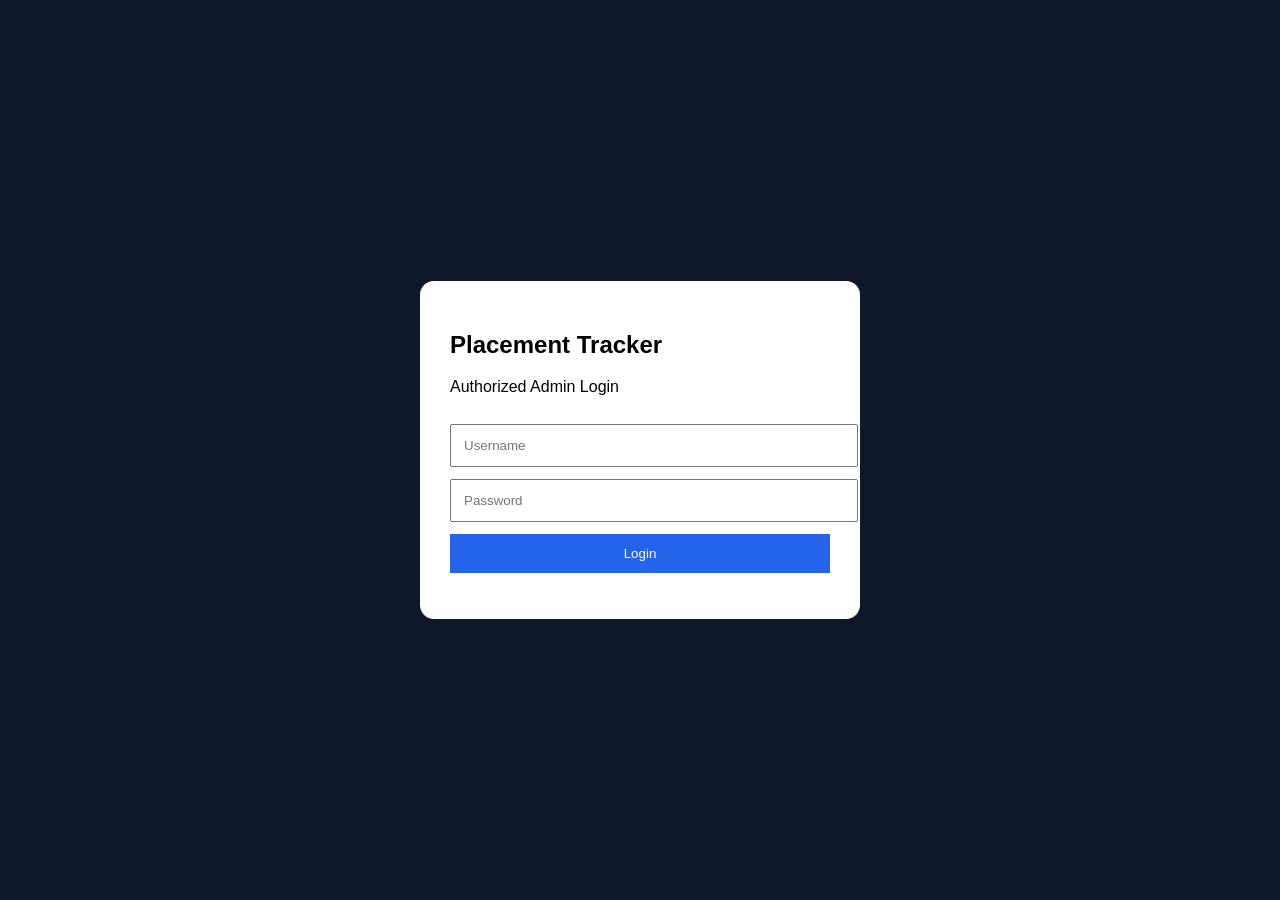
<file: HTML/index.html>
<!DOCTYPE html>
<html lang="en">
<head>
<meta charset="UTF-8">
<meta name="viewport" content="width=device-width, initial-scale=1.0">
<title>Placement Tracker</title>

<link rel="stylesheet" href="../CSS/header.css">
<link rel="stylesheet" href="../CSS/index.css">

<link href="https://fonts.googleapis.com/css2?family=Poppins:wght@300;400;600;700&display=swap" rel="stylesheet">
</head>
<body>

<header id="header">
    <h1>Placement Tracker</h1>

    <input type="search" placeholder="Search..." id="searchInput">

    <nav id="navlinks">
        <a href="index.html">Home</a>
        <a href="college.html">Colleges</a>
        <a href="student.html">Students</a>
        <a href="company.html">Companies</a>
        <a href="jobroles.html">Job Roles</a>
        <button onclick="logout()" class="logout-btn">Logout</button>
    </nav>
</header>

<!-- Hero -->
<section class="hero">
    <div class="hero-content">
        <h2>Track Student Placements with Ease</h2>
        <p>Manage colleges, students, companies, job roles and placement records in one smart dashboard.</p>

        <div class="hero-btns">
            <a href="student.html">View Students</a>
            <a href="company.html">Explore Companies</a>
        </div>
    </div>
</section>

<!-- Dashboard Cards -->
<section class="dashboard">

    <div class="dash-card">
        <h3 id="collegeCount">0</h3>
        <p>Total Colleges</p>
    </div>

    <div class="dash-card">
        <h3 id="studentCount">0</h3>
        <p>Total Students</p>
    </div>

    <div class="dash-card">
        <h3 id="placedCount">0</h3>
        <p>Placed Students</p>
    </div>

    <div class="dash-card">
        <h3 id="companyCount">0</h3>
        <p>Hiring Companies</p>
    </div>

</section>

<!-- Recent Activity -->
<section class="activity">
    <h2>Latest Placement Updates</h2>

    <div id="updates-container"></div>
</section>
<script src="../JS/auth.js"></script>
<script src="../JS/index.js"></script>

</body>
</html>
</file>
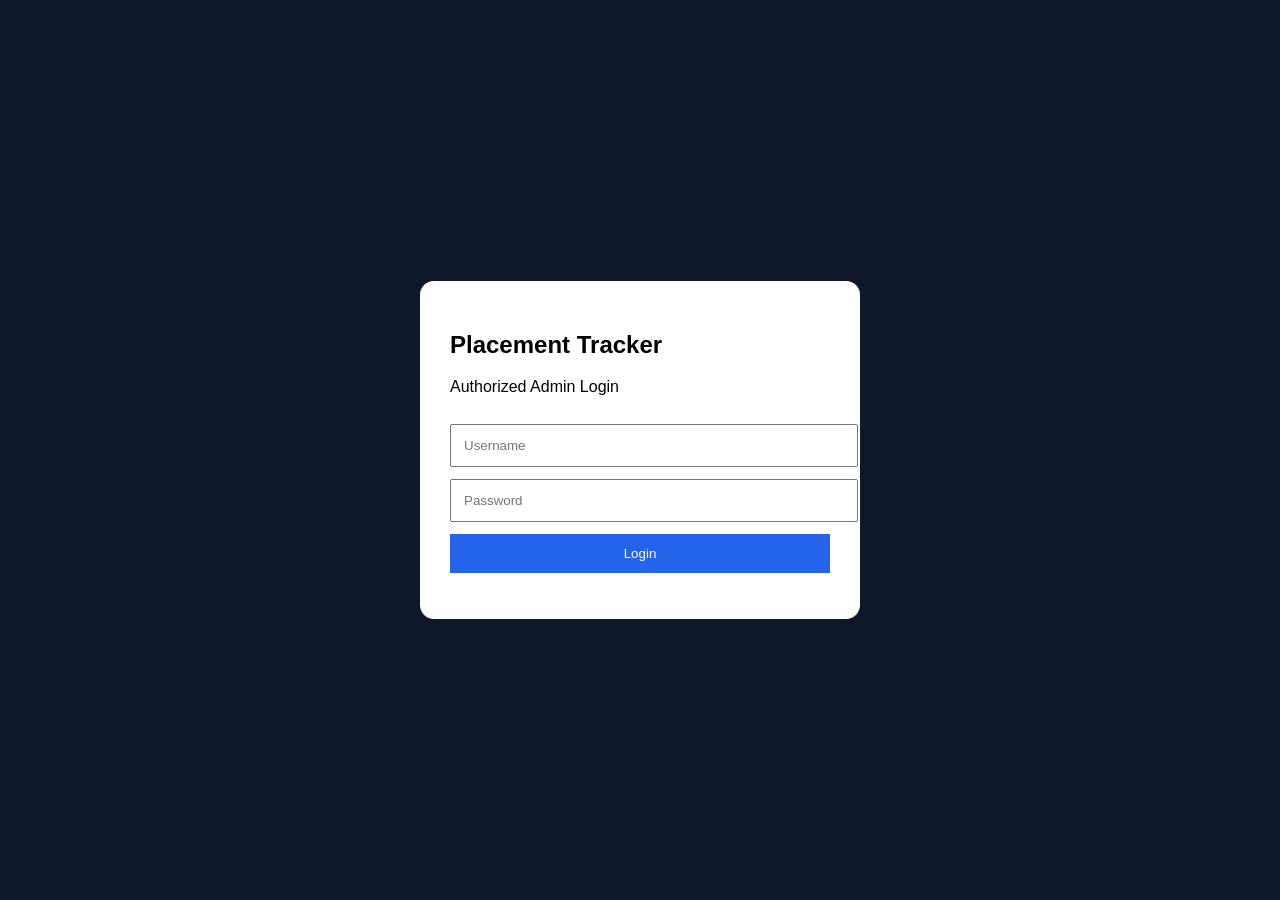
<file: HTML/addStudent.html>
<!DOCTYPE html>
<html lang="en">

<head>
    <meta charset="UTF-8">
    <meta name="viewport" content="width=device-width, initial-scale=1.0">
    <title>Add Student Page</title>
    <link rel="stylesheet" href="../CSS/header.css">
    <link rel="stylesheet" href="../CSS/addStudent.css">
    

</head>

<body>
    <header id="header">
        <h1>Placement Tracker</h1>
        <input type="search">
        <nav id="navlinks">
        <a href="index.html">Home</a>
        <a href="college.html">Colleges</a>
        <a href="student.html">Students</a>
       <a href="company.html">Companies</a>
        <a href="jobroles.html">Job roles</a>
        <button onclick="logout()" class="logout-btn">Logout</button>
        </nav>
    </header>

    <div class="form-container">
    <form id="student-form">

    <h2>Add New Student</h2>

    <!-- PERSONAL INFO -->
    <div class="section-title">Personal Information</div>

    <div class="form-grid">
        <div class="form-group">
            <label>Full Name</label>
            <input type="text" placeholder="Enter full name">
        </div>

        <div class="form-group">
            <label>Email</label>
            <input type="email" placeholder="Enter email">
        </div>

        <div class="form-group">
            <label>Phone</label>
            <input type="text" placeholder="Enter phone number">
        </div>

        <div class="form-group">
            <label>Gender</label>
            <select>
                <option>Male</option>
                <option>Female</option>
            </select>
        </div>

        <div class="form-group">
            <label>Profile Image URL</label>
            <input type="text" placeholder="Paste image link">
        </div>
    </div>

    <!-- ACADEMIC INFO -->
    <div class="section-title">Academic Information</div>

    <div class="form-grid">
        <div class="form-group">
            <label>College ID</label>
            <input type="text" placeholder="Enter college ID">
        </div>

        <div class="form-group">
            <label>Branch</label>
            <input type="text" placeholder="Enter branch">
        </div>

        <div class="form-group">
            <label>Year of Passing</label>
            <input type="number" placeholder="Enter year">
        </div>

        <div class="form-group">
            <label>CGPA</label>
            <input type="text" placeholder="Enter CGPA">
        </div>
    </div>

    <!-- PLACEMENT INFO -->
    <div class="section-title">Placement Information</div>

    <div class="form-grid">
        <div class="form-group">
            <label>Placement Status</label>
            <select>
                <option>Placed</option>
                <option>Not Placed</option>
            </select>
        </div>

        <div class="form-group">
            <label>Company Name</label>
            <input type="text" placeholder="Enter company name">
        </div>

        <div class="form-group">
            <label>Job Role</label>
            <input type="text" placeholder="Enter job role">
        </div>

        <div class="form-group">
            <label>Salary Package (LPA)</label>
            <input type="text" placeholder="Enter salary">
        </div>
    </div>

    <!-- ADDRESS -->
    <div class="section-title">Address</div>

    <div class="form-grid">
        <div class="form-group">
            <label>City</label>
            <input type="text" placeholder="Enter city">
        </div>

        <div class="form-group">
            <label>State</label>
            <input type="text" placeholder="Enter state">
        </div>
    </div>

    <!-- BUTTON -->
    <button type="submit" class="submit-btn">Add Student</button>

</form>
</div>
<script src="../JS/auth.js"></script>
    <script src="../JS/addStudent.js"></script>
</body>

</html>
</file>
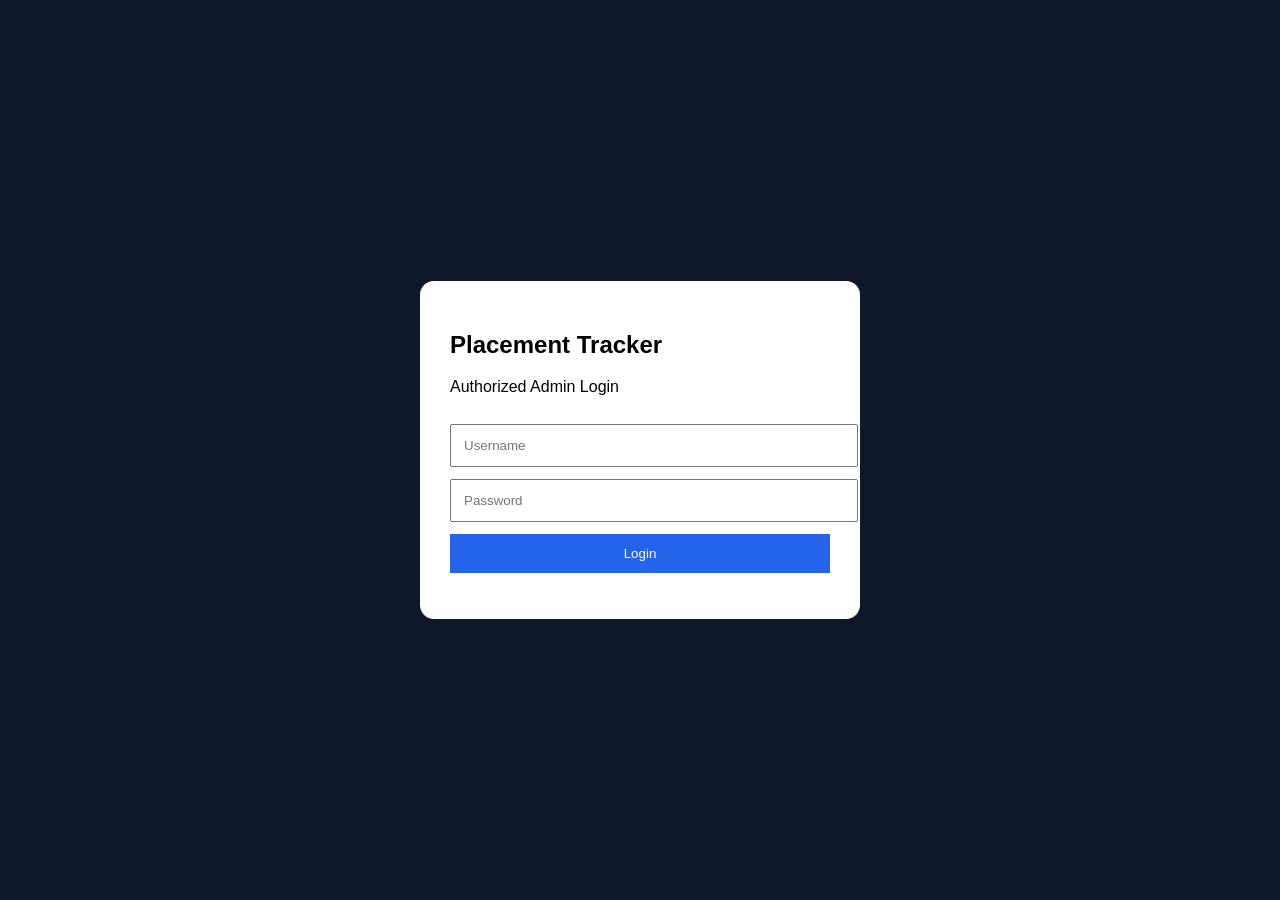
<file: HTML/adminLogin.html>
<!DOCTYPE html>
<html lang="en">
<head>
<meta charset="UTF-8">
<title>Admin Login</title>
<link rel="stylesheet" href="../CSS/adminLogin.css">
</head>
<body>

<div class="login-box">
    <h2>Placement Tracker</h2>
    <p>Authorized Admin Login</p>

    <form id="loginForm">
        <input type="text" id="username" placeholder="Username" required>
        <input type="password" id="password" placeholder="Password" required>

        <button type="submit">Login</button>

        <p id="errorMsg"></p>
    </form>
</div>

<script src="../JS/adminLogin.js"></script>

</body>
</html>
</file>
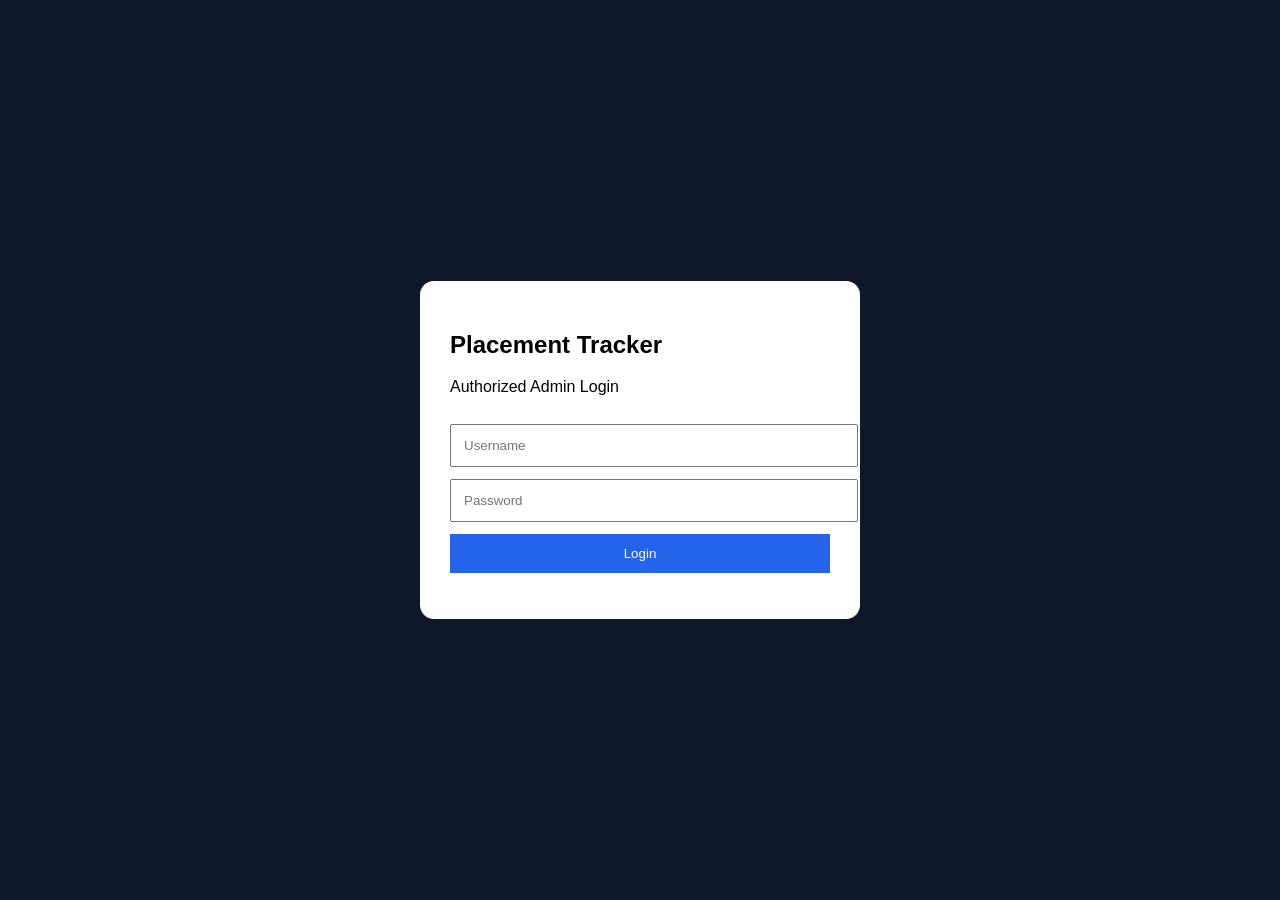
<file: HTML/company.html>
<!DOCTYPE html>

<html lang="en">
<head>
    <meta charset="UTF-8">
    <meta name="viewport" content="width=device-width, initial-scale=1.0">
    <title>Companies</title>

<link rel="stylesheet" href="../CSS/header.css">
<link rel="stylesheet" href="../CSS/company.css">

<link href="https://fonts.googleapis.com/css2?family=Poppins:wght@300;400;600&display=swap" rel="stylesheet">


</head>

<body>

<header id="header">
    <h1>Placement Tracker</h1>
    <nav id="navlinks">
        <a href="index.html">Home</a>
        <a href="college.html">Colleges</a>
        <a href="student.html">Students</a>
        <a href="company.html">Companies</a>
        <a href="jobroles.html">Job Roles</a>
        <button onclick="logout()" class="logout-btn">Logout</button>
    </nav>
</header>

<h2 class="section-heading">Top Hiring Companies</h2>

<section id="company-container"></section>
<script src="../JS/auth.js"></script>
<script src="../JS/api.js"></script>

<script src="../JS/company.js"></script>

</body>
</html>
</file>
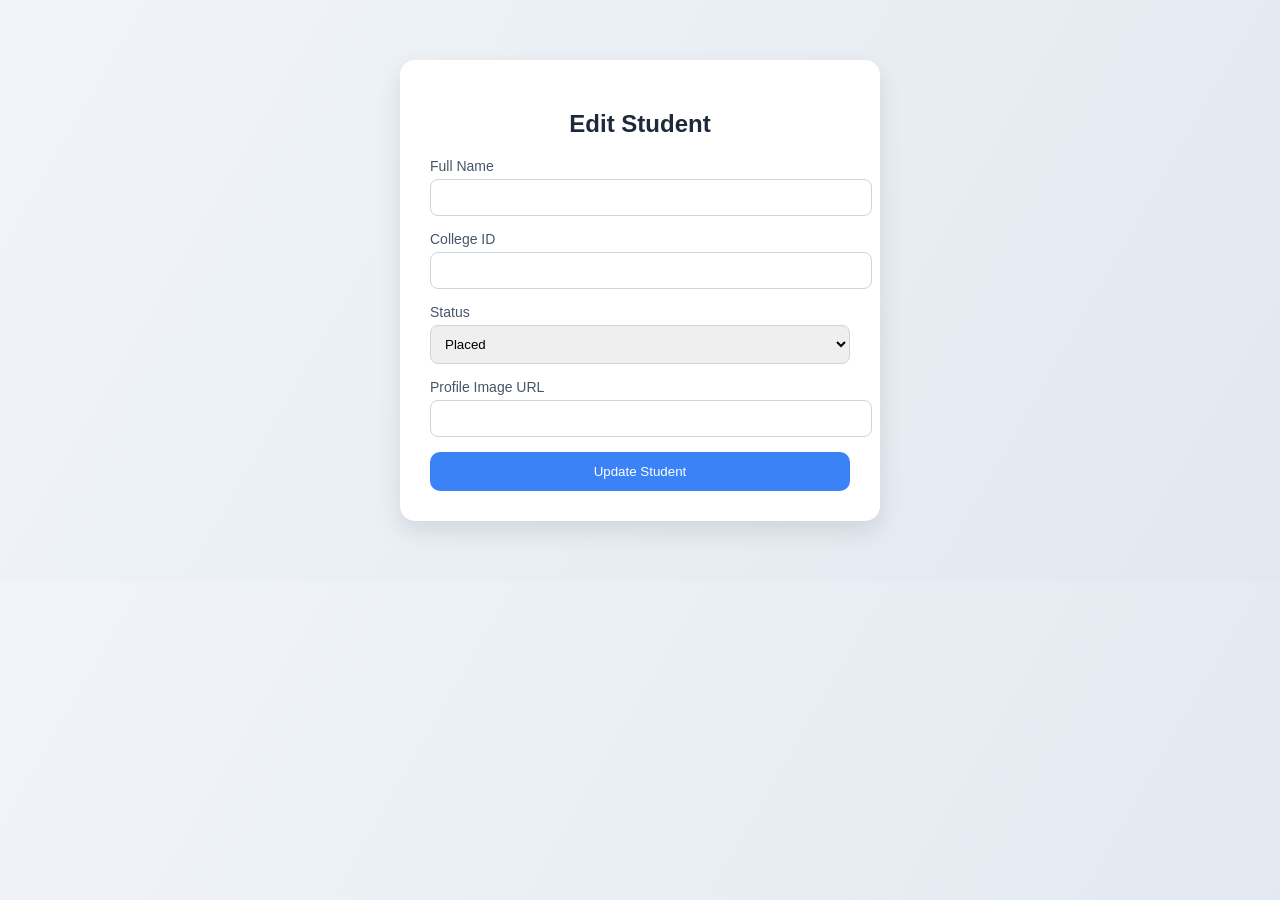
<file: HTML/editStudent.html>
<!DOCTYPE html>
<html lang="en">
<head>
    <meta charset="UTF-8">
    <meta name="viewport" content="width=device-width, initial-scale=1.0">
    <title>Document</title>
    <link rel="stylesheet" href="../CSS/edit.css"/>
</head>
<body>
    <div class="form-container">
    <h2>Edit Student</h2>

    <form id="editForm">

        <div class="input-group">
            <label>Full Name</label>
            <input type="text" id="name" required>
        </div>

        <div class="input-group">
            <label>College ID</label>
            <input type="text" id="collegeId" required>
        </div>

        <div class="input-group">
            <label>Status</label>
            <select id="status">
                <option value="Placed">Placed</option>
                <option value="Not Placed">Not Placed</option>
            </select>
        </div>

        <div class="input-group">
            <label>Profile Image URL</label>
            <input type="text" id="image">
        </div>

        <button type="submit" class="submit-btn">Update Student</button>

    </form>
</div>
</body>
</html>
</file>
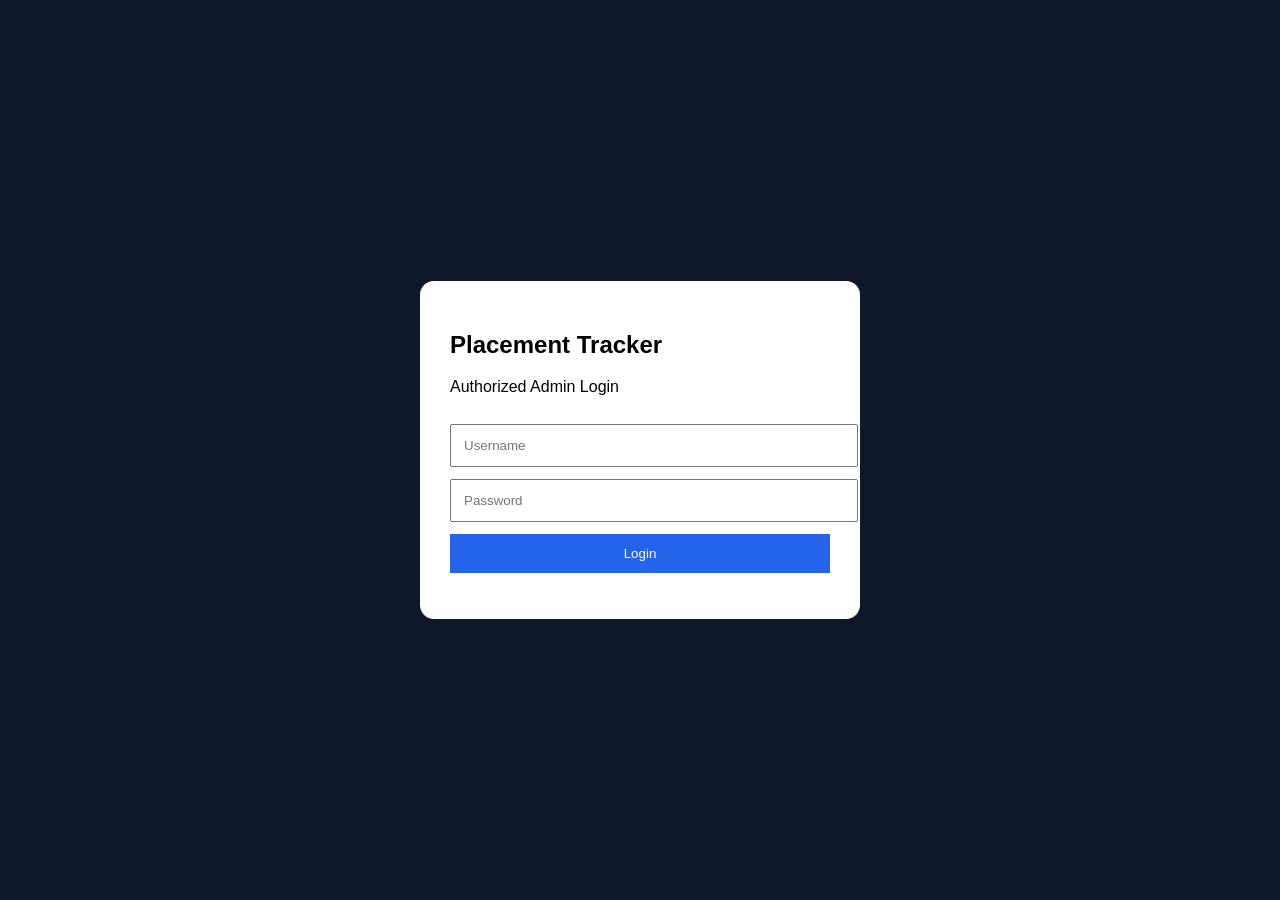
<file: HTML/jobroles.html>
<!DOCTYPE html>
<html lang="en">
<head>
<meta charset="UTF-8">
<meta name="viewport" content="width=device-width, initial-scale=1.0">
<title>Job Roles</title>

<link rel="stylesheet" href="../CSS/header.css">
<link rel="stylesheet" href="../CSS/jobroles.css">

<link href="https://fonts.googleapis.com/css2?family=Poppins:wght@300;400;600;700&display=swap" rel="stylesheet">
</head>
<body>

<header id="header">
    <h1>Placement Tracker</h1>

    <input type="search" placeholder="Search job role..." id="searchInput">

    <nav id="navlinks">
        <a href="index.html">Home</a>
        <a href="college.html">Colleges</a>
        <a href="student.html">Students</a>
        <a href="company.html">Companies</a>
        <a href="jobroles.html">Job Roles</a>
        <button onclick="logout()" class="logout-btn">Logout</button>
    </nav>
</header>

<section class="top-heading">
    <h2>Available Job Roles</h2>
    <p>Explore real placement opportunities for students</p>
</section>

<section id="jobrole-container"></section>
<script src="../JS/auth.js"></script>
<script src="../JS/jobroles.js"></script>

</body>
</html>
</file>
<file: CSS/header.css>
/* Reset */
* {
    margin: 0;
    padding: 0;
    box-sizing: border-box;
}

/* Header Styling */
#header {
    display: flex;
    justify-content: space-between;
    align-items: center;
    padding: 15px 40px;
    background: linear-gradient(135deg, #4f46e5, #3b82f6);
    color: white;
    box-shadow: 0 4px 10px rgba(0,0,0,0.1);
}

/* Logo */
#header h1 {
    font-size: 24px;
    font-weight: bold;
}

/* Search Bar */
#header input {
    padding: 8px 12px;
    border-radius: 20px;
    border: none;
    outline: none;
    width: 200px;
}

/* Navbar */
#navlinks {
    display: flex;
    gap: 20px;
}

#navlinks a {
    text-decoration: none;
    color: white;
    font-weight: 500;
    position: relative;
}

/* Hover Effect */
#navlinks a::after {
    content: "";
    position: absolute;
    left: 0;
    bottom: -4px;
    width: 0%;
    height: 2px;
    background: white;
    transition: 0.3s;
}

#navlinks a:hover::after {
    width: 100%;
}
.logout-btn{
    padding:8px 14px;
    background:#ef4444;
    color:white;
    border:none;
    border-radius:8px;
    cursor:pointer;
}
</file>
<file: CSS/index.css>
body{
    font-family: 'Poppins', sans-serif;
    margin: 0;
    background: #f8fafc;
    color: #0f172a;
}

/* HEADER SPACE */
header{
    position: sticky;
    top: 0;
    z-index: 100;
}

/* HERO SECTION */
.hero{
    background: linear-gradient(120deg,#0f172a,#1e293b);
    color: white;
    padding: 80px 70px;
    display: flex;
    align-items: center;
    min-height: 420px;
}

.hero-content{
    max-width: 650px;
}

.hero h2{
    font-size: 48px;
    margin: 0;
    line-height: 1.2;
    font-weight: 700;
}

.hero p{
    font-size: 18px;
    margin-top: 18px;
    line-height: 1.7;
    color: #cbd5e1;
}

/* BUTTONS */
.hero-btns{
    margin-top: 30px;
}

.hero-btns a{
    text-decoration: none;
    padding: 13px 22px;
    border-radius: 10px;
    font-weight: 600;
    margin-right: 12px;
    display: inline-block;
    transition: 0.3s;
}

/* Primary Button */
.hero-btns a:first-child{
    background: #22c55e;
    color: white;
}

/* Secondary Button */
.hero-btns a:last-child{
    background: white;
    color: #0f172a;
}

.hero-btns a:hover{
    transform: translateY(-3px);
    opacity: 0.95;
}

/* DASHBOARD */
.dashboard{
    display: grid;
    grid-template-columns: repeat(4,1fr);
    gap: 25px;
    padding: 50px 70px;
    margin-top: -40px;
}

/* Cards */
.dash-card{
    background: white;
    padding: 28px;
    border-radius: 16px;
    box-shadow: 0 10px 24px rgba(0,0,0,0.08);
    text-align: center;
    transition: 0.3s;
    border-top: 4px solid transparent;
}

.dash-card:nth-child(1){
    border-color: #2563eb;
}

.dash-card:nth-child(2){
    border-color: #22c55e;
}

.dash-card:nth-child(3){
    border-color: #f59e0b;
}

.dash-card:nth-child(4){
    border-color: #ef4444;
}

.dash-card:hover{
    transform: translateY(-8px);
}

.dash-card h3{
    font-size: 36px;
    margin: 0;
    color: #0f172a;
}

.dash-card p{
    margin-top: 8px;
    color: #64748b;
    font-size: 15px;
}

/* ACTIVITY */
.activity{
    padding: 20px 70px 70px;
}

.activity h2{
    font-size: 30px;
    margin-bottom: 25px;
}

/* Update Cards */
.update-card{
    background: white;
    padding: 20px;
    border-radius: 14px;
    margin-bottom: 16px;
    box-shadow: 0 8px 18px rgba(0,0,0,0.06);
    border-left: 5px solid #22c55e;
    transition: 0.3s;
}

.update-card:hover{
    transform: translateX(6px);
}

.update-card h4{
    margin: 0;
    font-size: 18px;
}

.update-card p{
    margin-top: 8px;
    color: #64748b;
    font-size: 14px;
}

/* RESPONSIVE */
@media(max-width:1100px){

.dashboard{
    grid-template-columns: repeat(2,1fr);
}

}

@media(max-width:700px){

.hero{
    padding: 60px 25px;
}

.hero h2{
    font-size: 34px;
}

.dashboard{
    grid-template-columns: 1fr;
    padding: 30px 25px;
}

.activity{
    padding: 20px 25px 50px;
}

}
</file>
<file: CSS/addStudent.css>
/* BACKGROUND */
body {
    font-family: 'Poppins', sans-serif;
    background: linear-gradient(135deg, #eef2ff, #f8fafc);
}

/* FORM CENTER */
.form-container {
    display: flex;
    justify-content: center;
    padding: 40px 20px;
}

/* FORM BOX */
#student-form {
    width: 800px;
    background: white;
    padding: 30px;
    border-radius: 12px;
    box-shadow: 0 10px 25px rgba(0,0,0,0.1);
}

/* TITLE */
#student-form h2 {
    text-align: center;
    margin-bottom: 20px;
}

/* SECTION TITLE */
.section-title {
    margin: 20px 0 10px;
    font-weight: 600;
    color: #2563eb;
}

/* GRID */
.form-grid {
    display: grid;
    grid-template-columns: repeat(2, 1fr);
    gap: 15px;
}

/* FORM GROUP */
.form-group {
    display: flex;
    flex-direction: column;
}

/* LABEL */
.form-group label {
    font-size: 13px;
    margin-bottom: 5px;
}

/* INPUT */
.form-group input,
.form-group select {
    padding: 10px;
    border-radius: 6px;
    border: 1px solid #cbd5e1;
    outline: none;
    transition: 0.2s;
}

/* FOCUS */
.form-group input:focus,
.form-group select:focus {
    border-color: #2563eb;
    box-shadow: 0 0 6px rgba(37, 99, 235, 0.3);
}

/* BUTTON */
.submit-btn {
    width: 100%;
    margin-top: 25px;
    padding: 12px;
    border: none;
    border-radius: 8px;
    background: #2563eb;
    color: white;
    font-size: 16px;
    cursor: pointer;
}

.submit-btn:hover {
    background: #1e40af;
}
</file>
<file: CSS/adminLogin.css>
body{
    margin:0;
    font-family:Poppins,sans-serif;
    background:#0f172a;
    display:flex;
    justify-content:center;
    align-items:center;
    height:100vh;
}

.login-box{
    background:white;
    width:380px;
    padding:30px;
    border-radius:14px;
}

input,button{
    width:100%;
    padding:12px;
    margin-top:12px;
}

button{
    background:#2563eb;
    color:white;
    border:none;
}
#errorMsg{
    color:red;
}
</file>
<file: CSS/company.css>
body {
font-family: 'Poppins', sans-serif;
background: #f1f5f9;
}

/* HEADING */
.section-heading {
margin: 20px 30px;
font-size: 26px;
color: #1e293b;
font-weight: 600;
}

/* GRID LAYOUT */
#company-container {
display: grid;
grid-template-columns: repeat(auto-fit, minmax(260px, 1fr));
gap: 25px;
padding: 20px 30px;
}

/* CARD */
.company-card {
background: #ffffff;
border-radius: 12px;
text-align: center;
padding: 20px;
box-shadow: 0 4px 12px rgba(0,0,0,0.08);
transition: all 0.3s ease;
}

.company-card:hover {
transform: translateY(-6px);
}

/* IMAGE */
.company-img {
height: 80px;
display: flex;
justify-content: center;
align-items: center;
margin-bottom: 12px;
}

.company-img img {
    width: 120px;
    height: 60px;
    object-fit: contain;
    display: block;
    margin: 10px auto;
}

/* INFO */
.company-info h3 {
margin: 10px 0;
font-size: 18px;
color: #1e293b;
}

.company-info p {
font-size: 14px;
color: #64748b;
margin: 4px 0;
}
</file>
<file: CSS/edit.css>
/* CENTER FORM */
body {
    font-family: 'Poppins', sans-serif;
    background: linear-gradient(120deg, #f1f5f9, #e2e8f0);
}

.form-container {
    max-width: 420px;
    margin: 60px auto;
    background: white;
    padding: 30px;
    border-radius: 15px;
    box-shadow: 0 10px 25px rgba(0,0,0,0.1);
}

/* TITLE */
.form-container h2 {
    text-align: center;
    margin-bottom: 20px;
    color: #1e293b;
}

/* INPUT GROUP */
.input-group {
    margin-bottom: 15px;
}

.input-group label {
    display: block;
    margin-bottom: 5px;
    font-size: 14px;
    color: #475569;
}

/* INPUT FIELDS */
.input-group input,
.input-group select {
    width: 100%;
    padding: 10px;
    border-radius: 8px;
    border: 1px solid #cbd5e1;
    outline: none;
    transition: 0.2s;
}

/* FOCUS EFFECT */
.input-group input:focus,
.input-group select:focus {
    border-color: #3b82f6;
    box-shadow: 0 0 5px rgba(59,130,246,0.3);
}

/* BUTTON */
.submit-btn {
    width: 100%;
    padding: 12px;
    background: #3b82f6;
    color: white;
    border: none;
    border-radius: 10px;
    font-weight: 500;
    cursor: pointer;
    transition: 0.3s;
}

.submit-btn:hover {
    background: #2563eb;
}
</file>
<file: CSS/jobroles.css>
body {
    font-family: 'Poppins', sans-serif;
    background: #f8fafc;
    margin: 0;
}

/* Heading */
.top-heading {
    text-align: center;
    padding: 30px 10px;
}

.top-heading h2 {
    margin: 0;
    font-size: 30px;
    color: #0f172a;
}

.top-heading p {
    color: #64748b;
    margin-top: 8px;
}

/* Grid */
#jobrole-container {
    display: grid;
    grid-template-columns: repeat(3, 1fr);
    gap: 25px;
    padding: 30px 60px;
}

/* Card */
.job-card {
    background: white;
    border-radius: 14px;
    overflow: hidden;
    box-shadow: 0 8px 18px rgba(0,0,0,0.08);
    transition: 0.3s;
}

.job-card:hover {
    transform: translateY(-8px);
}

/* Image */
.job-img {
    width: 100%;
    height: 160px;
}

.job-img img {
    width: 100%;
    height: 100%;
    object-fit: cover;
}

/* Info */
.job-info {
    padding: 15px;
}

.job-info h3 {
    margin: 0;
    font-size: 18px;
    color: #0f172a;
}

.company-name {
    color: #2563eb;
    font-weight: 600;
    margin: 6px 0;
}

.job-info p {
    margin: 5px 0;
    font-size: 14px;
    color: #475569;
}

/* Tags */
.tags {
    display: flex;
    gap: 8px;
    flex-wrap: wrap;
    margin-top: 10px;
}

.tags span {
    background: #e0f2fe;
    color: #0369a1;
    padding: 5px 10px;
    border-radius: 20px;
    font-size: 12px;
}

/* PAGE */
body{
    background:#f8fafc;
    font-family:'Poppins',sans-serif;
}

/* CONTAINER */
#job-container{
    display:grid;
    grid-template-columns: repeat(auto-fit,minmax(320px,370px));
    justify-content:center;
    gap:28px;
    padding:35px;
}

/* CARD */
.job-card{
    background:#ffffff;
    border-radius:16px;
    padding:22px;
    box-shadow:0 8px 18px rgba(0,0,0,0.06);
    border-left:5px solid #100d0e;
    transition:0.3s;
}

.job-card:hover{
    transform: translateY(-7px);
    box-shadow:0 14px 28px rgba(0,0,0,0.10);
}

.job-card h3{
    margin:0;
    font-size:22px;
    color:#0f172a;
}

.job-card p{
    margin:8px 0;
    color:#64748b;
}
</file>
